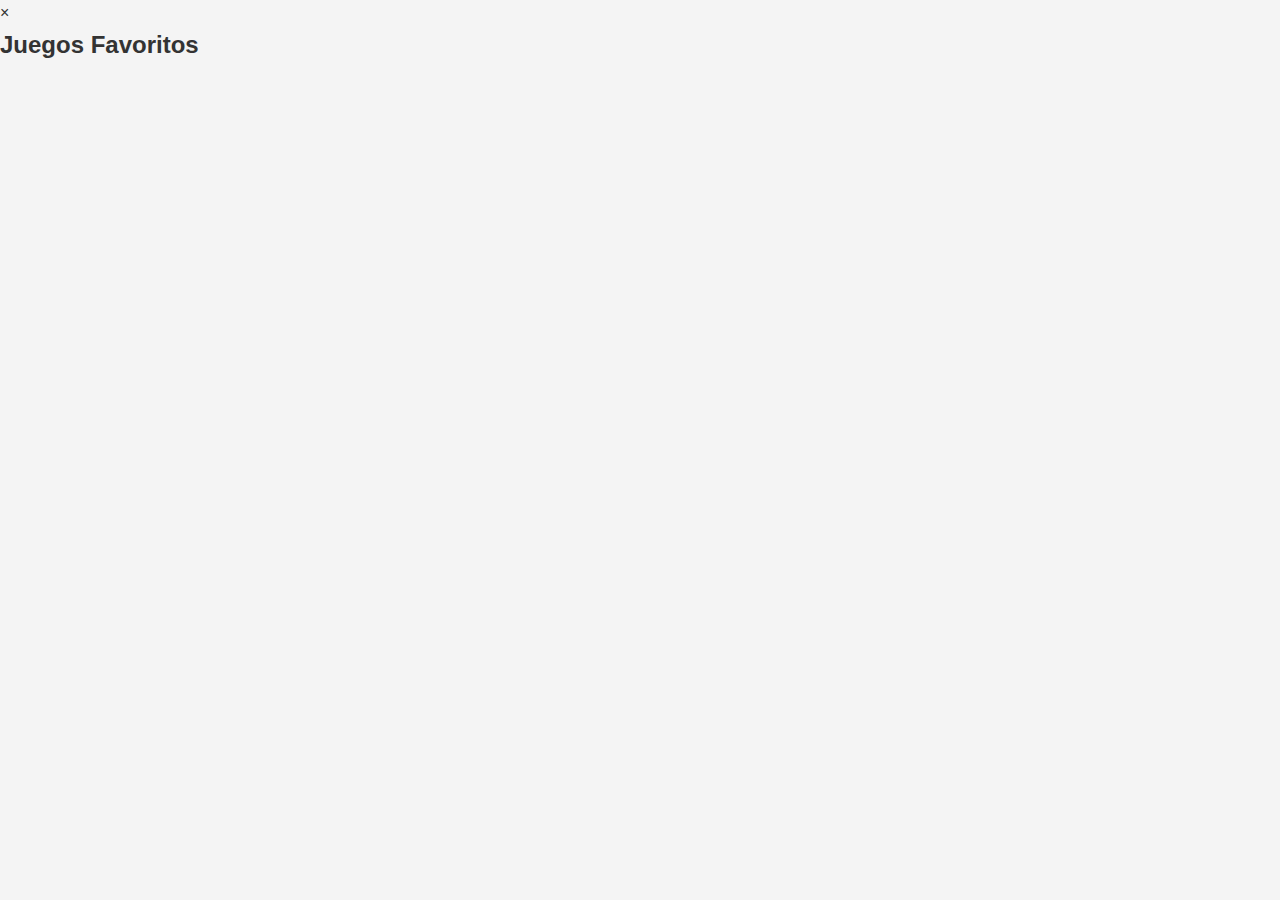
<file: favorites.html>
<!DOCTYPE html>
<html lang="es">
<head>
    <meta charset="UTF-8">
    <meta name="viewport" content="width=device-width, initial-scale=1.0">
    <title>Favoritos</title>
    <link rel="stylesheet" href="style.css">
</head>
<body>
    <div id="favorites-modal" class="modal">
        <div class="modal-content">
            <span class="close-btn" id="close-btn">&times;</span>
            <h2>Juegos Favoritos</h2>
            <div class="favorites-list" id="favorites-list"></div>
        </div>
    </div>

    <script src="favorites.js"></script>
</body>
</html>
</file>
<file: style.css>
/* Reseteo de márgenes y padding */
* {
    margin: 0;
    padding: 0;
    box-sizing: border-box;
}

/* Usar Flexbox para todo el cuerpo */
html, body {
    height: 100%;
    display: flex;
    flex-direction: column;
}

/* Estilos globales */
body {
    font-family: Arial, sans-serif;
    background-color: #f4f4f4;
    color: #333;
    line-height: 1.6;
    display: flex;
    flex-direction: column;
    justify-content: space-between;
}

/* Estilo del header */
header {
    text-align: center;
    padding: 20px;
    background-color: #333;
    color: white;
}

h1 {
    margin-bottom: 10px;
}

/* Estilos de la lista de juegos */
.game-list, .favorites-list {
    display: grid;
    grid-template-columns: repeat(auto-fill, minmax(250px, 1fr));
    gap: 20px;
    padding: 20px;
    flex-grow: 1;
}

.game-card {
    background-color: white;
    border-radius: 8px;
    box-shadow: 0 2px 10px rgba(0, 0, 0, 0.1);
    overflow: hidden;
    transition: transform 0.3s;
}

.game-card:hover {
    transform: translateY(-10px);
}

.game-card img {
    width: 100%;
    height: 200px;
    object-fit: cover;
}

.game-card .content {
    padding: 15px;
}

/* Botón para ver favoritos */
#favorites-toggle-btn {
    margin-top: 10px;
    padding: 10px 20px;
    background-color: #333;
    color: white;
    border: none;
    cursor: pointer;
}

#favorites-toggle-btn:hover {
    background-color: #555;
}

footer {
    text-align: center;
    padding: 20px;
    background-color: #333;
    color: white;
}

/* Responsividad */
@media (max-width: 768px) {
    .game-list, .favorites-list {
        grid-template-columns: 1fr 1fr;
    }
}

@media (max-width: 480px) {
    .game-list, .favorites-list {
        grid-template-columns: 1fr;
    }
}
</file>
